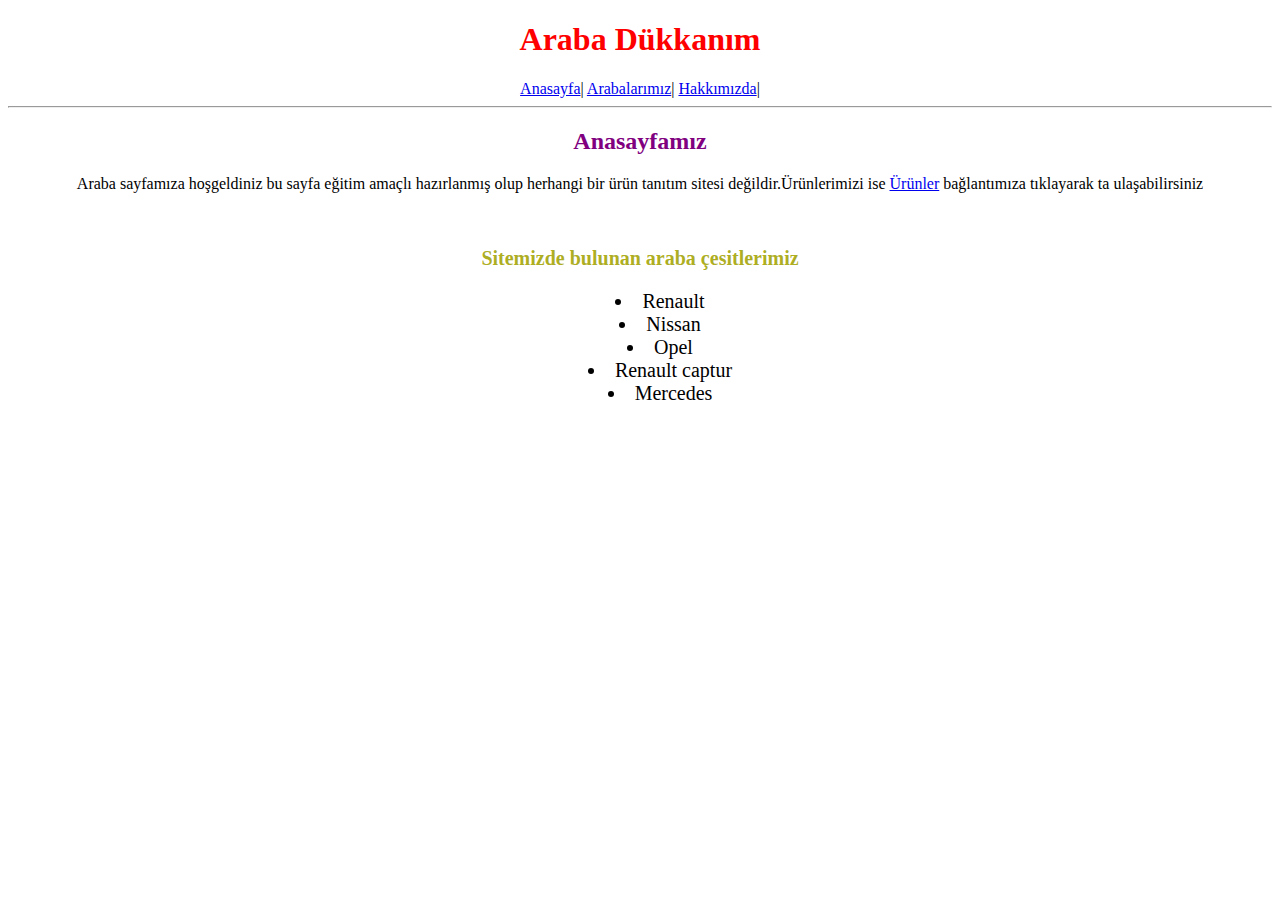
<file: proje deneme/index.html>
<!DOCTYPE html>
<html lang="tr">
<head>
    <meta charset="UTF-8">
    <meta http-equiv="X-UA-Compatible" content="IE=edge">
    <meta name="viewport" content="width=device-width, initial-scale=1.0">
    <title>Araba Dükkanım</title>
<link rel="stylesheet" href="style.css">
</head>
<body>
    
       <center>
           <h1>Araba Dükkanım</h1>
    <a href="index.html">Anasayfa</a>|
    <a href="ürünlerimiz.html">Arabalarımız</a>|
    <a href="hakkımızda.html">Hakkımızda</a>|
    <hr>
    <h2>Anasayfamız</h2>
<p>
    Araba sayfamıza hoşgeldiniz bu sayfa eğitim amaçlı hazırlanmış olup herhangi bir ürün tanıtım sitesi değildir.Ürünlerimizi ise <a href="ürünlerimiz.html">Ürünler</a> bağlantımıza tıklayarak ta ulaşabilirsiniz
</p>
    <br>
    <p id="as">Sitemizde bulunan araba çesitlerimiz</p>
    
   
    <ul>
        
        <li>Renault</li>
        <li>  Nissan</li>
        <li>Opel</li>
        <li>Renault captur</li>
        <li>Mercedes</li>
    </ul>
    
    </center> 
    
    
</body>
</html>
</file>
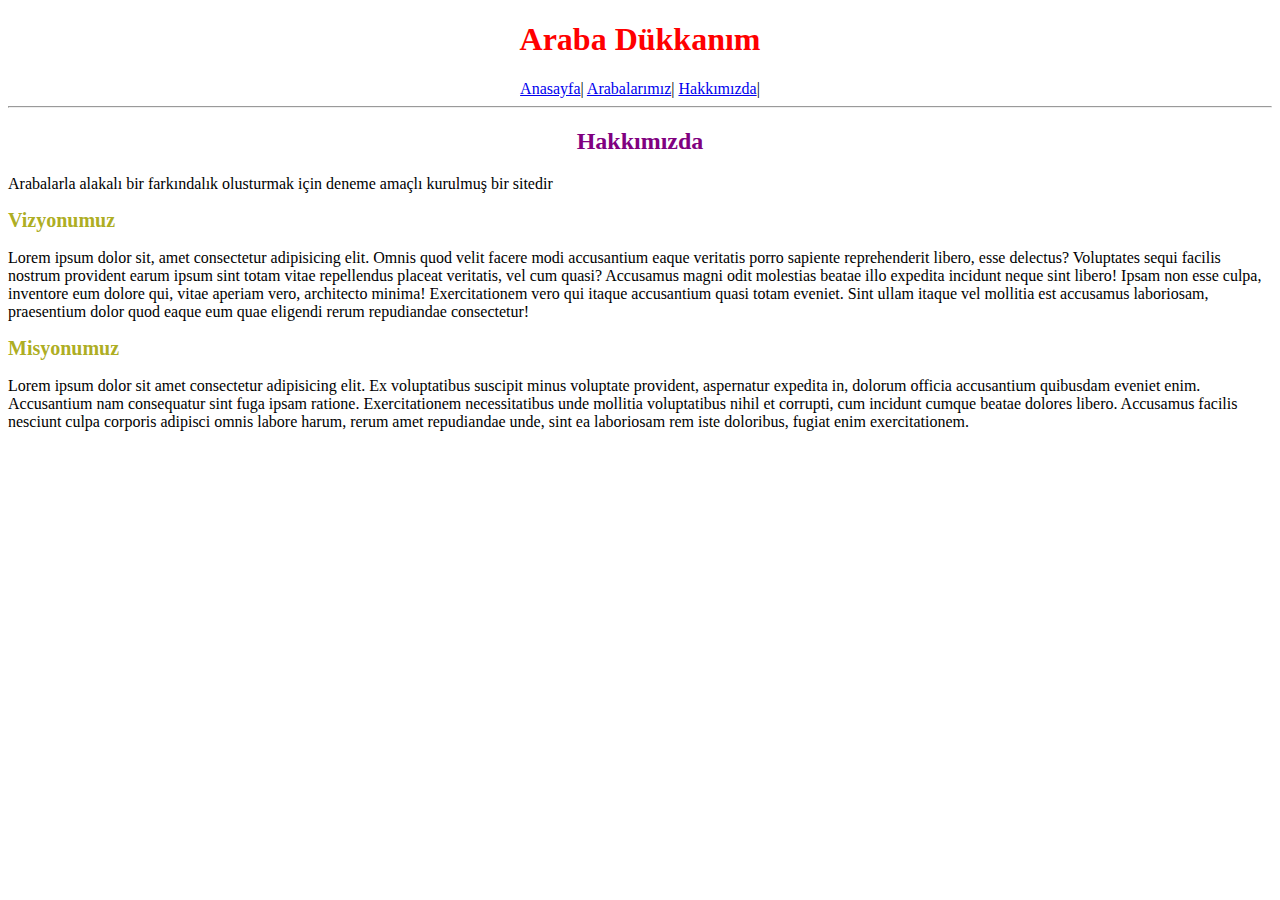
<file: proje deneme/hakkımızda.html>
<!DOCTYPE html>
<html lang="tr">
<head>
    <meta charset="UTF-8">
    <meta http-equiv="X-UA-Compatible" content="IE=edge">
    <meta name="viewport" content="width=device-width, initial-scale=1.0">
    <title>Hakkımızda</title>
    <link rel="stylesheet" href="style.css" >
</head>
<body>
  
    <center>    <h1>Araba Dükkanım</h1>
        <a href="index.html">Anasayfa</a>|
        <a href="ürünlerimiz.html">Arabalarımız</a>|
        <a href="hakkımızda.html">Hakkımızda</a>|
        <hr>
        <h2>Hakkımızda</h2>
      
    </center>  
    <p> Arabalarla alakalı bir farkındalık olusturmak için deneme amaçlı kurulmuş bir sitedir</p>
    <h2 id="as">Vizyonumuz</h2>
    <p>Lorem ipsum dolor sit, amet consectetur adipisicing elit. Omnis quod velit facere modi accusantium eaque veritatis porro sapiente reprehenderit libero, esse delectus? Voluptates sequi facilis nostrum provident earum ipsum sint totam vitae repellendus placeat veritatis, vel cum quasi? Accusamus magni odit molestias beatae illo expedita incidunt neque sint libero! Ipsam non esse culpa, inventore eum dolore qui, vitae aperiam vero, architecto minima! Exercitationem vero qui itaque accusantium quasi totam eveniet. Sint ullam itaque vel mollitia est accusamus laboriosam, praesentium dolor quod eaque eum quae eligendi rerum repudiandae consectetur!</p>
    <h2 id="as">Misyonumuz</h2>
<p>Lorem ipsum dolor sit amet consectetur adipisicing elit. Ex voluptatibus suscipit minus voluptate provident, aspernatur expedita in, dolorum officia accusantium quibusdam eveniet enim. Accusantium nam consequatur sint fuga ipsam ratione. Exercitationem necessitatibus unde mollitia voluptatibus nihil et corrupti, cum incidunt cumque beatae dolores libero. Accusamus facilis nesciunt culpa corporis adipisci omnis labore harum, rerum amet repudiandae unde, sint ea laboriosam rem iste doloribus, fugiat enim exercitationem.</p>   
 
</body>
</html>
</file>
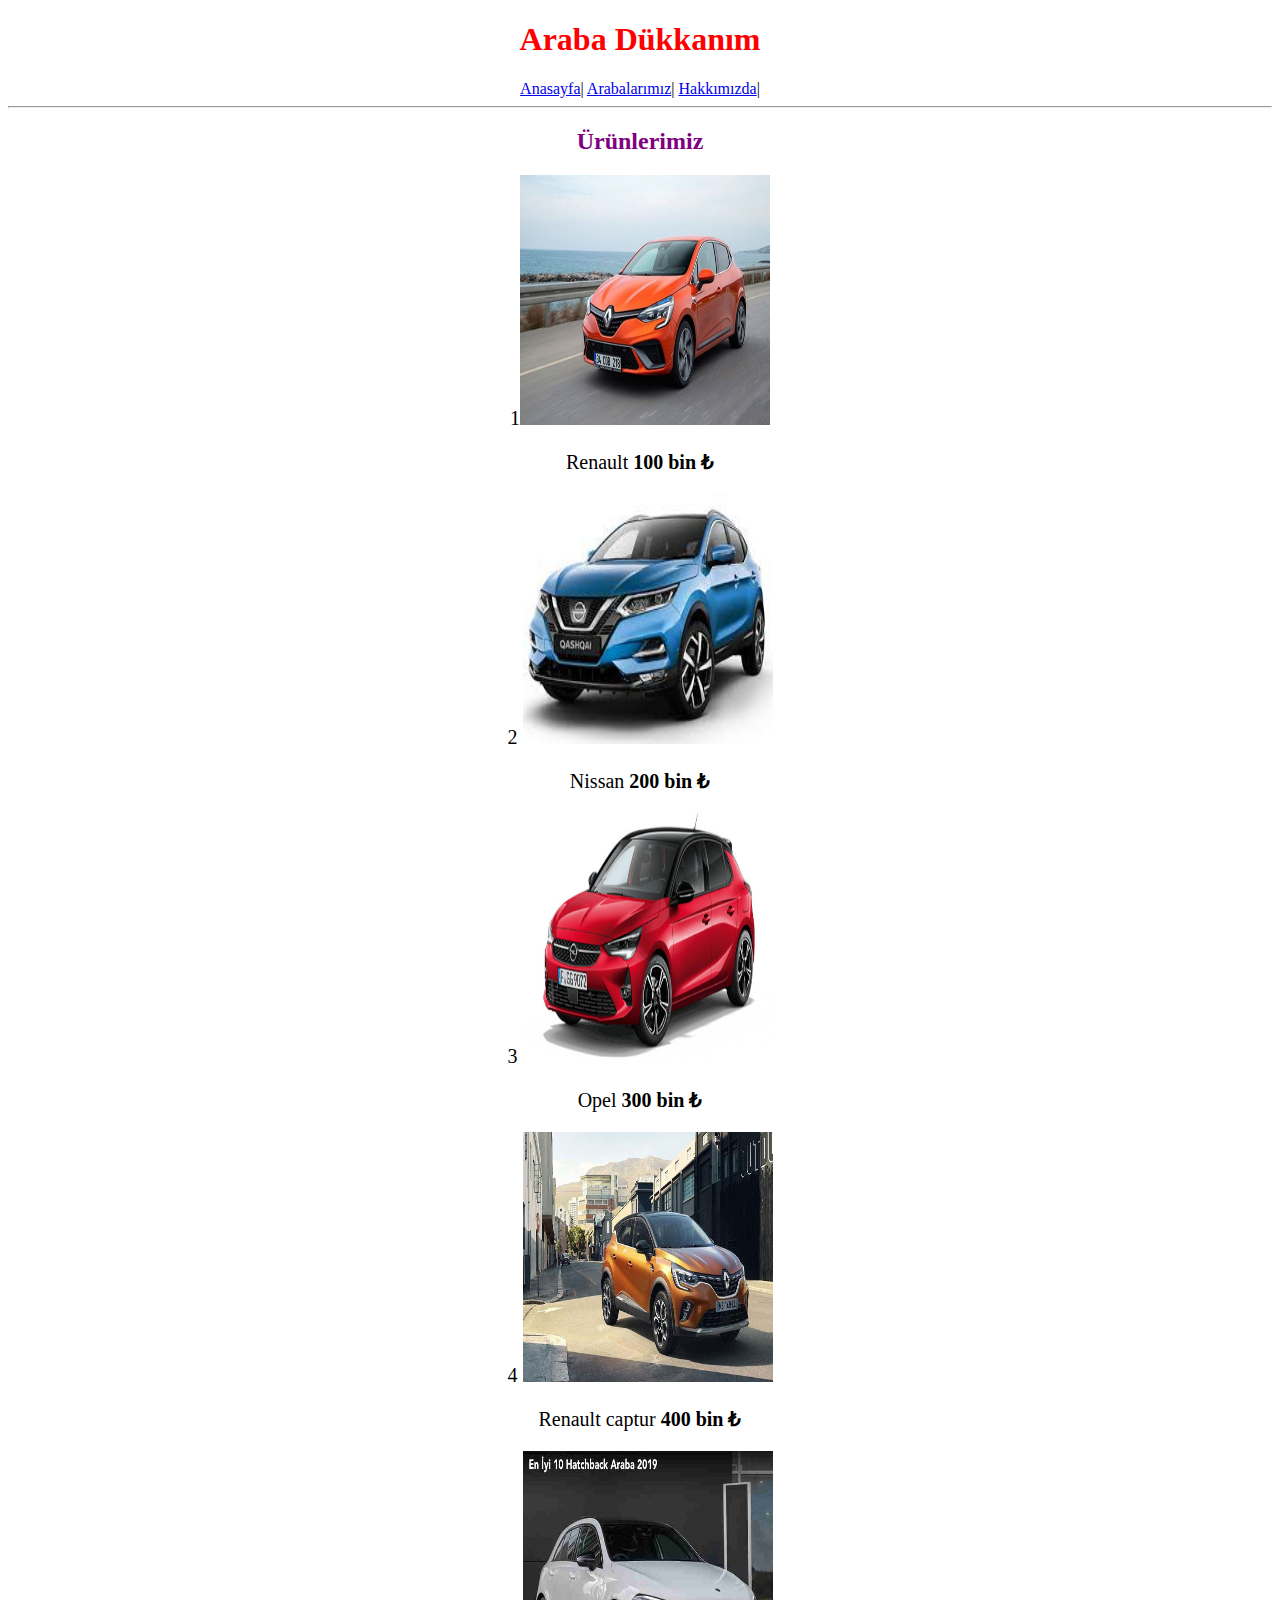
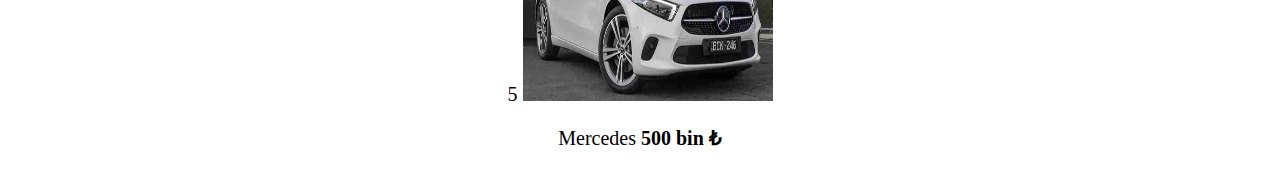
<file: proje deneme/ürünlerimiz.html>
<!DOCTYPE html>
<html lang="tr">
<head>
    <meta charset="UTF-8">
    <meta http-equiv="X-UA-Compatible" content="IE=edge">
    <meta name="viewport" content="width=device-width, initial-scale=1.0">
    <title>Ürünlerimiz</title>
    <link rel="stylesheet" href="style.css" class="rel">
</head>
<body>
    
    <center>
        <h1>Araba Dükkanım</h1>
        <a href="index.html">Anasayfa</a>|
        <a href="ürünlerimiz.html">Arabalarımız</a>|
        <a href="hakkımızda.html">Hakkımızda</a>|
        <hr>

        <h2>Ürünlerimiz</h2>
    
        <dl>
            <dt>1<img src="araba1.jpg" ></dt>
            <p> Renault <b>100 bin ₺</b></p>
        <dt>2 <img src="araba2.jpg"></dt>
        <p>Nissan <b>200 bin ₺</b></p>
        <dt>3 <img src="araba3.jpg"></dt>
        <p>Opel <b>300 bin ₺</b></p>
        <dt>4 <img src="araba4.jpg"></dt>
        <p>Renault captur <b>400 bin ₺</b></p>
        <dt>5 <img src="araba5.jpg"></dt>
        <p>Mercedes <b>500 bin ₺</b></p>
</dl>
       
    </center>
      

</body>
</html>
</file>
<file: proje deneme/style.css>
ul{
    list-style-position: inside;
font-family: 'Times New Roman', Times, serif;
font-size: 20px;

}
h1{
    color: red;
}

h2{
    color: purple;
}
img{
    height: 250px;
    width: 250px;
}
dl{
  
    font-size: 20px;
    
}
#as{
    font-size: 20px;
    font-weight: bold;
    color: rgba(163, 163, 4, 0.897)
}
</file>
